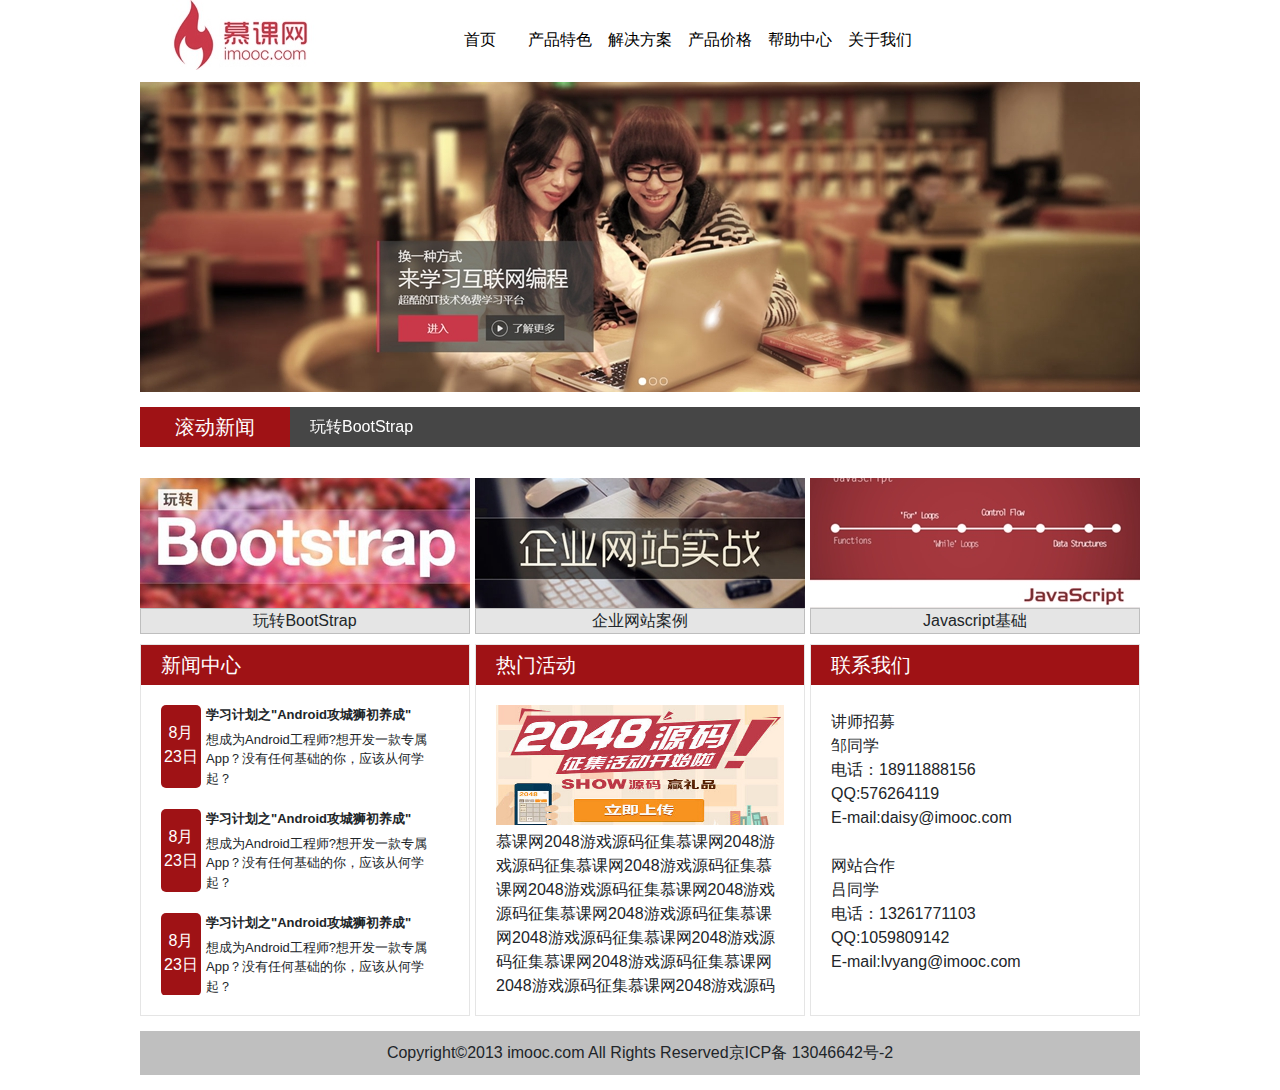
<file: Html css实战练习/ui/index.html>
<!DOCTYPE html>
<html lang="en">
	<head>
		<meta charset="UTF-8" />
		<meta http-equiv="X-UA-Compatible" content="IE=edge" />
		<meta name="viewport" content="width=device-width, initial-scale=1.0" />
		<title>随便玩玩</title>
		<link rel="stylesheet" type="text/css" href="../css/index.css" />
		<link rel="stylesheet" type="text/css" href="../css/bootstrap.min.css" />
		<script src="../js/jquery-3.5.1.min.js" type="text/javascript" charset="utf-8"></script>
		<script src="../js/bootstrap.min.js" type="text/javascript" charset="utf-8"></script>
	</head>
	<body>
		<div class="wrap">
			<div class="nav">
				<div class="nav_left">
					<img src="../img/mk_logo.jpg">
				</div><!-- nav_left结束 -->
				<div class="nav_right">
					<ul>
						<li><a href="">关于我们</a></li>
						<li><a href="">帮助中心</a></li>
						<li><a href="">产品价格</a></li>
						<li><a href="">解决方案</a></li>
						<li><a href="">产品特色</a></li>
						<li><a href="">首页</a></li>
					</ul>
				</div><!-- nav_right结束 -->
			</div><!-- nav结束 -->

			<div class="lunbo">
				<div id="carouselExampleSlidesOnly" class="carousel slide" data-ride="carousel">
					<div class="carousel-inner">
						<div class="carousel-item active">
							<img src="../img/nav0.jpg" class="d-block w-100" alt="...">
						</div>
						<div class="carousel-item">
							<img src="../img/nav1.jpg" class="d-block w-100" alt="...">
						</div>
						<div class="carousel-item">
							<img src="../img/nav2.jpg" class="d-block w-100" alt="...">
						</div>
					</div>
				</div>
			</div><!-- lunbo结束 -->

			<div class="g_news">
				<div class="g_news_left">
					<span>滚动新闻</span>
				</div><!-- g_news_left结束 -->
				<div class="g_news_right">
					<div id="carouselExampleSlidesOnly" class="carousel slide" data-ride="carousel">
						<div class="carousel-inner">
							<div class="carousel-item active">
								<a href=""><span>玩转BootStrap</span></a>
							</div>
							<div class="carousel-item">
								<a href=""><span>企业网站案例</span></a>
							</div>
							<div class="carousel-item">
								<a href=""><span>Javascript基础</span></a>
							</div>
						</div>
					</div>
				</div><!-- g_news_right结束 -->
			</div><!-- g_news结束 -->

			<div class="news">
				<div class="news_top">
					<ul>
						<li>
							<div class="news_top_left">
								<a href=""><img src="../img/bs.jpg" alt=""></a>
								<div class="news_top_bottom">
									<span>玩转BootStrap</span>
								</div>
							</div>
						</li>
						<li>
							<div class="news_top_mid">
								<a href=""><img src="../img/sz.jpg" alt=""></a>
								<div class="news_top_bottom">
									<span>企业网站案例</span>
								</div>
							</div>
						</li>
						<li>
							<div class="news_top_right">
								<a href=""><img src="../img/js.jpg" alt=""></a>
								<div class="news_top_bottom">
									<span>Javascript基础</span>
								</div>
							</div>
						</li>
					</ul>
				</div>

				<div class="news_bottom">
					<ul>
						<li>
							<div class="news_bottom_left">
								<div class="news_bottom_title">
									<span>新闻中心</span>
								</div>
								<div class="news_bottom_body">
									<div class="news_bottom_body_box">
										<div class="news_bottom_body_left">
											<span>8月23日</span>
										</div>
										<div class="news_bottom_body_right">
											<span>学习计划之"Android攻城狮初养成"</span>
											<p>想成为Android工程师?想开发一款专属App？没有任何基础的你，应该从何学起？</p>
										</div>
									</div>
									<div class="news_bottom_body_box">
										<div class="news_bottom_body_left">
											<span>8月23日</span>
										</div>
										<div class="news_bottom_body_right">
											<span>学习计划之"Android攻城狮初养成"</span>
											<p>想成为Android工程师?想开发一款专属App？没有任何基础的你，应该从何学起？</p>
										</div>
									</div>
									<div class="news_bottom_body_box">
										<div class="news_bottom_body_left">
											<span>8月23日</span>
										</div>
										<div class="news_bottom_body_right">
											<span>学习计划之"Android攻城狮初养成"</span>
											<p>想成为Android工程师?想开发一款专属App？没有任何基础的你，应该从何学起？</p>
										</div>
									</div>
								</div>
							</div>
						</li>
						<li>
							<div class="news_bottom_mid">
								<div class="news_bottom_title">
									<span>热门活动</span>
								</div>
								<div class="news_bottom_body">
									<div class="news_bottom_body_top">
										<img src="../img/2048.jpg">
										<p>慕课网2048游戏源码征集慕课网2048游戏源码征集慕课网2048游戏源码征集慕课网2048游戏源码征集慕课网2048游戏源码征集慕课网2048游戏源码征集慕课网2048游戏源码征集慕课网2048游戏源码征集慕课网2048游戏源码征集慕课网2048游戏源码征集慕课网2048游戏源码征集
										</p>
									</div>
								</div>
							</div>
						</li>
						<li>
							<div class="news_bottom_right">
								<div class="news_bottom_title">
									<span>联系我们</span>
								</div>
								<div class="news_bottom_body">
									<p>
										讲师招募<br />邹同学<br />
										电话：18911888156<br />QQ:576264119<br />E-mail:daisy@imooc.com<br /><br />
										网站合作<br />吕同学<br />电话：13261771103<br />QQ:1059809142<br />E-mail:lvyang@imooc.com
									</p>
								</div>
							</div>
						</li>
					</ul>
				</div>
			</div>
			<!-- news结束 -->

			<div class="clear"></div>
			<div class="info">
				<span>Copyright©2013 imooc.com All Rights Reserved京ICP备 13046642号-2</span>
			</div>
			<div class="bottom"></div>
		</div>
		<!--wrap结束-->
	</body>
</html>
</file>
<file: Html css实战练习/css/index.css>
* {
	margin: 0;
	padding: 0;
	user-select: none;
}

img {
	width: 100%;
}

.wrap {
	display: grid;
	width: 1000px;
	margin: 0 auto;
}

.nav {
	width: 1000px;
	height: 80px;
}

.nav_left,
.nav_right {
	float: left;
}

.nav_right {
	margin-left: 100px;
}

.nav_right li {
	list-style-type: none;
	float: right;
	width: 80px;
	height: 50px;
	margin-top: 15px;
}

.nav_right a:link,
a:visited {
	color: #000000;
}

.nav_right a:hover,
a:active {
	color: #ffffff;
	background-color: #BE3948;
}

.nav_right a:link,
a:visited,
a:hover,
a:active {
	display: block;
	line-height: 50px;
	text-align: center;
	text-decoration-line: none;
}

.lunbo {
	height: 310px;
	margin-top: 2px;
	overflow: hidden;
}

.g_news {
	height: 40px;
	margin: 15px 0;
	color: white;
	background-color: #000000;
}

.g_news_left,
.g_news_right {
	height: 40px;
	float: left;
	line-height: 40px;
}

.g_news_left {
	width: 150px;
	background-color: #9f1215;
	text-align: center;
}

.g_news_right {
	width: 850px;
	background-color: #464646;
	padding-left: 20px;
}

.g_news_left span {
	font-family: "microsoft yahei";
	font-size: 20px;
}
.g_news_right span{
	color: white;
	float: left
}

.news li {
	list-style-type: none;
	float: left;
}

.news_top_mid {
	margin: 0 5px;
}

.news_top_bottom {
	border: 1px solid #bebebe;
	text-align: center;
	background-color: #e5e5e5;
	margin-bottom: 10px;
}


.news_bottom_title {
	padding-top: 5px;
	height: 40px;
	padding-left: 20px;
	background-color: #9f1215;
	font-size: 20px;
	font-family: "microsoft yahei";
	color: white;
}

.news_bottom_mid {
	margin: 0 5px;
}

.news_bottom_left,
.news_bottom_mid,
.news_bottom_right {
	width: 330px;
	border: 1px solid #e5e5e5;
}

.news_bottom_body {
	height: 290px;
	margin: 20px 20px 20px 20px;
	overflow: hidden;
}

.news_bottom_body_left,
.news_bottom_body_right {
	float: left;
}

.news_bottom_body_left {
	border-radius: 5px;
	padding-top: 16px;
	text-align: center;
	width: 40px;
	height: 83px;
	background-color: #9f1215;
	color: white;
}

.news_bottom_body_right {
	margin-left: 5px;
	width: 240px;
	font-size: 13px;
}

.news_bottom_body_right span {
	font-weight: bold;
}

.news_bottom_body_top img {
	height: 120px;
}

.news_bottom_body p {
	padding: 5px 0;
}




.clear {
	clear: both;
}

.info {
	background-color: #bfbfbf;
	margin: 15px 0;
	text-align: center;
	padding: 10px 0;
}
</file>
